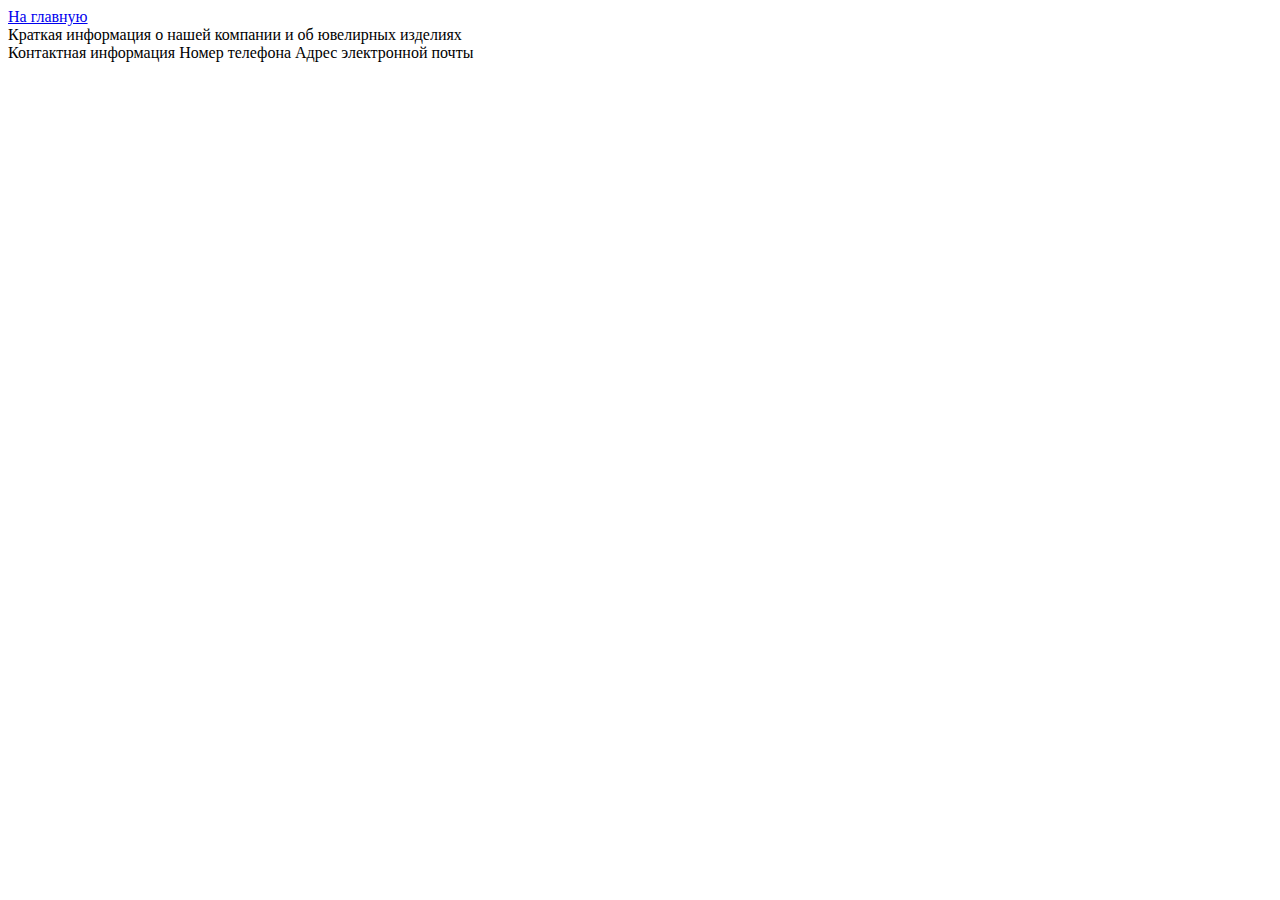
<file: AboutUs.html>
<!DOCTYPE html>
<html lang="ru">
<head>
    <meta charset="UTF-8">
    <meta http-equiv="X-UA-Compatible" content="IE=edge">
    <meta name="viewport" content="width=device-width, initial-scale=1.0">
    <title>О нас</title>
</head>
<body>
    <header>
    <a href="index.html">На главную</a>
    </header>
    <main>
        Краткая информация о нашей компании и об ювелирных изделиях
    </main>
    <footer>
        Контактная информация
        Номер телефона 
        Адрес электронной почты
    </footer>
</body>
</html>
</file>
